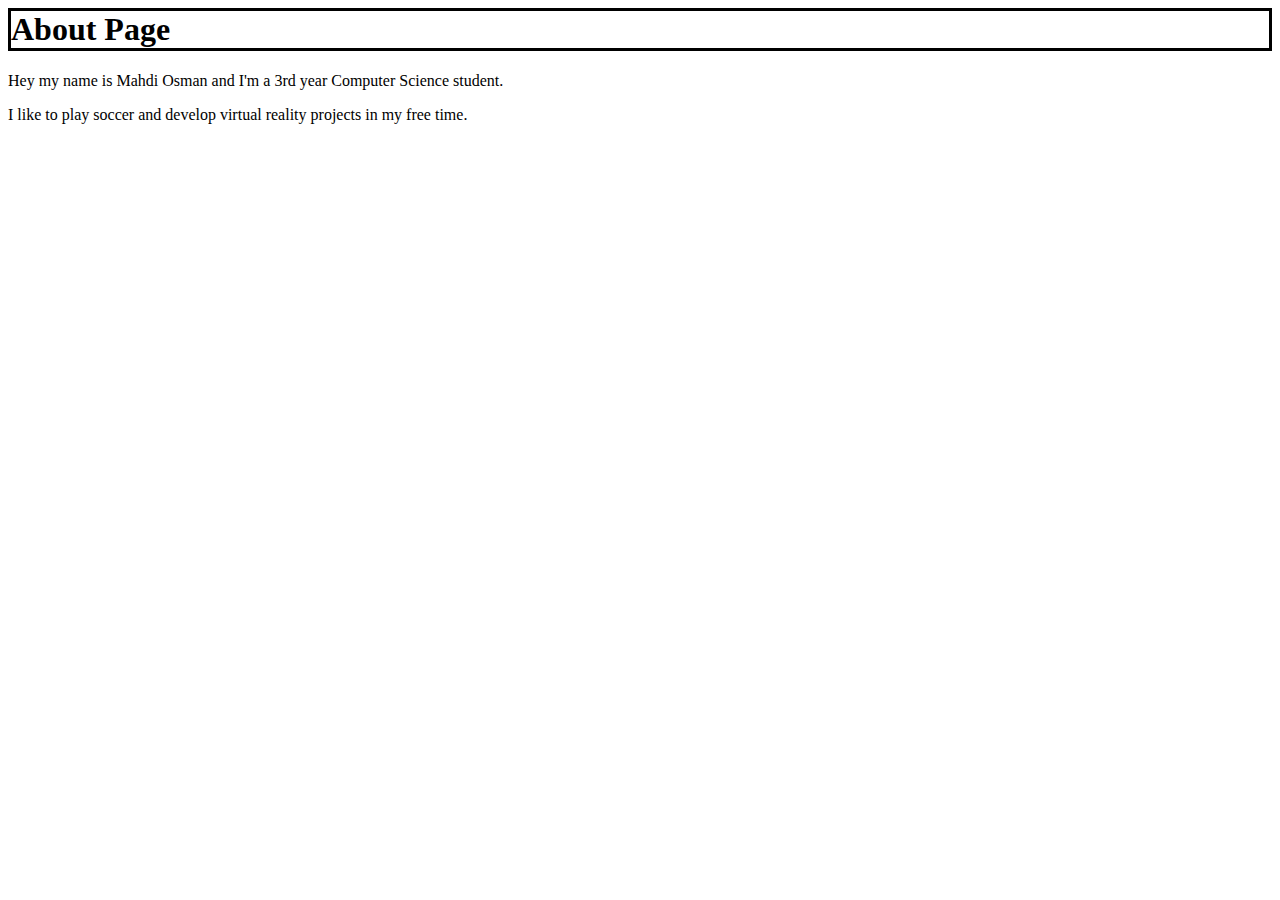
<file: about.html>
<html>
    <body>
        <h1 class="centered sanSerif" 
            style="border-color: black;
            border-style: solid;">About Page
        </h1>
    </body>
    <p>Hey my name is Mahdi Osman and I'm a 3rd year Computer Science student.</p>
    <p>I like to play soccer and develop virtual reality projects in my free time.</p>
</html>
</file>
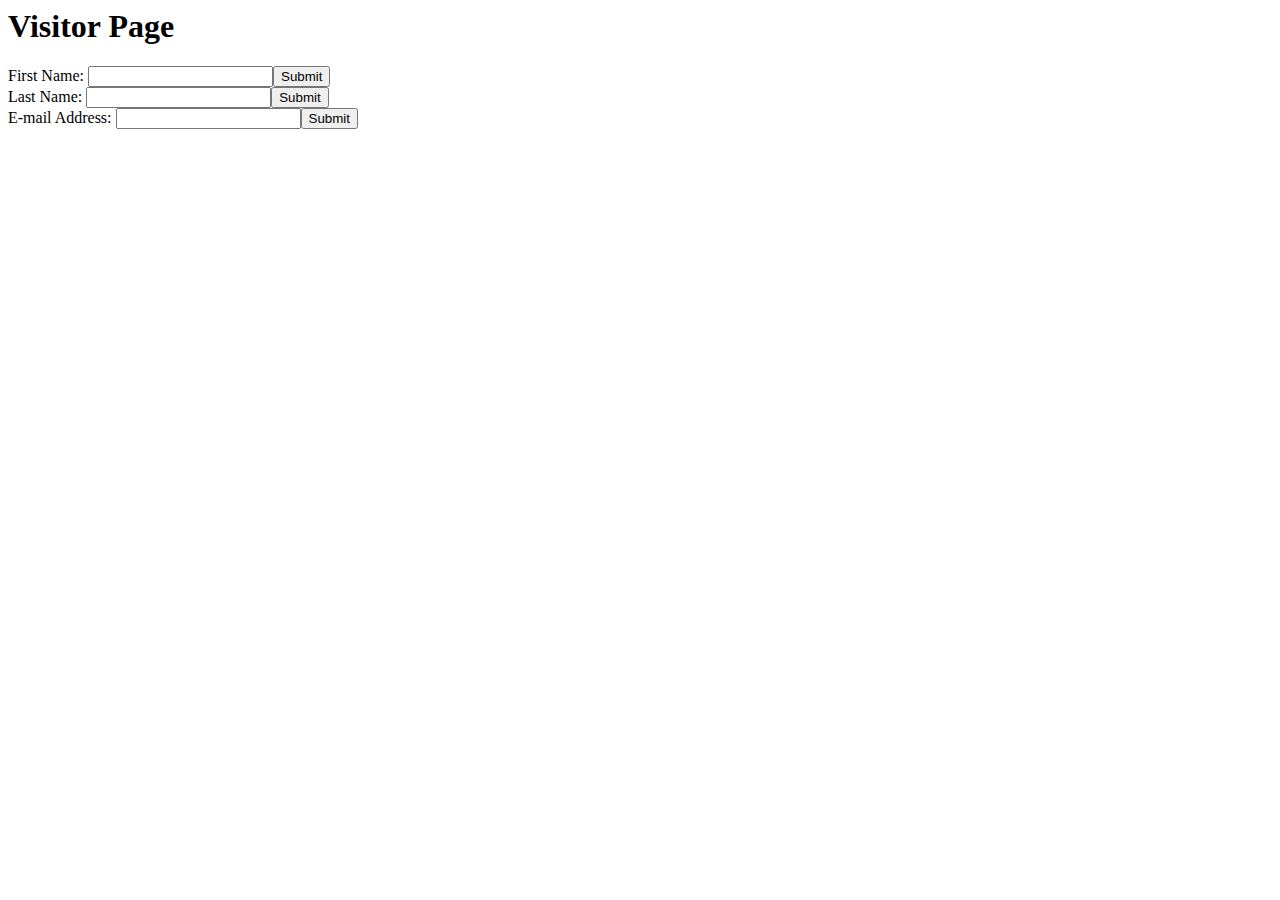
<file: visitor.html>
<html>
    <head>
        <meta charset="UTF-8">
        <meta name="viewport" content="width=device-width, initial-scale=1.0">
    </head>
    <h1 class="centered">Visitor Page</h1>
    <body>
        <div>First Name: <input type="text"><input type="submit"></div>
        <div>Last Name: <input type="text"><input type="submit"></div>
        <div>E-mail Address: <input type="text"><input type="submit"></div>
    </body>
</html>
</file>
